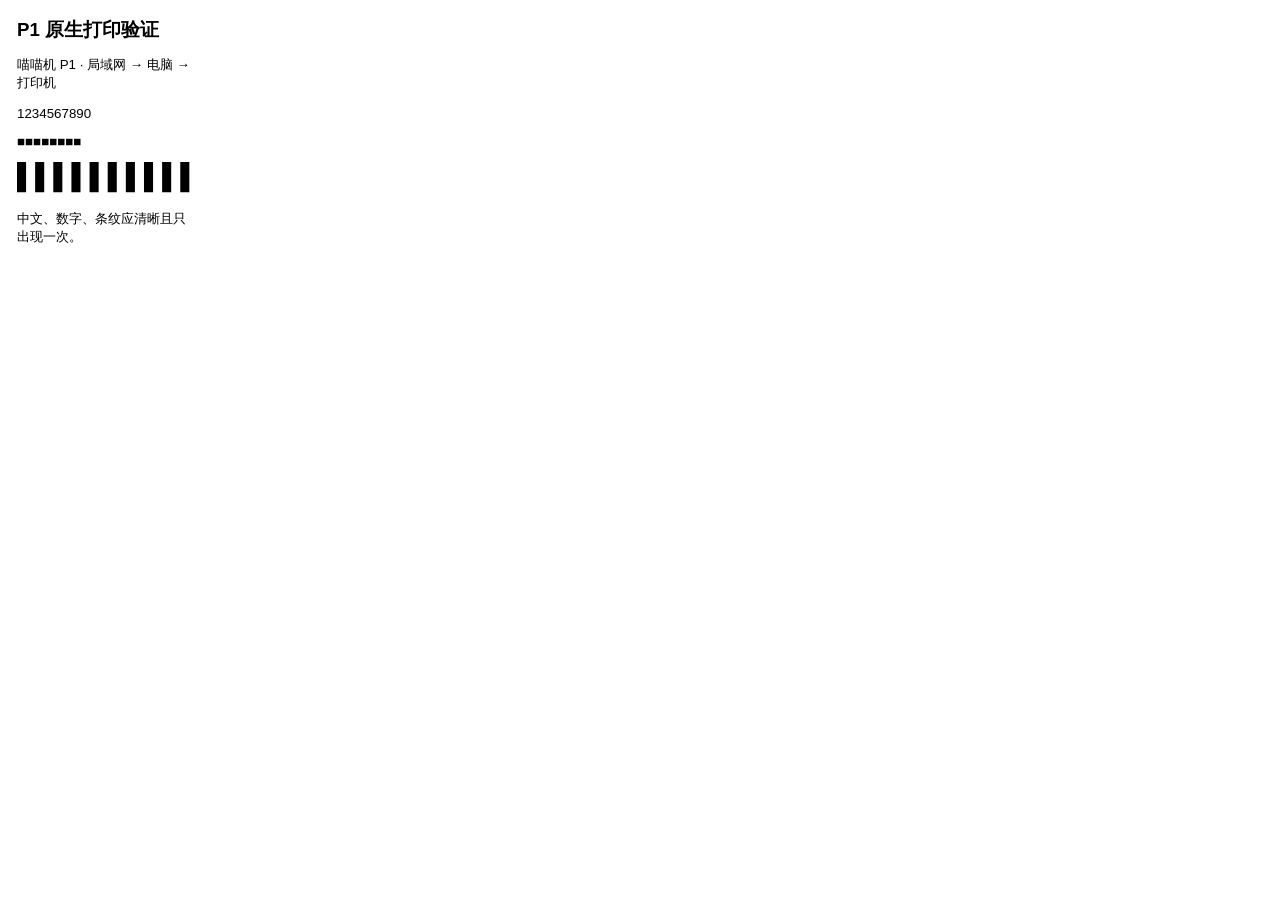
<file: paperang_p1/static/test-page.html>
<!doctype html><html lang="zh-CN"><meta charset="utf-8"><meta name="viewport" content="width=device-width,initial-scale=1"><title>P1 原生打印验证</title>
<style>
@page { size: auto; margin: 4.5mm; }
body { font-family: sans-serif; color: black; background: white; max-width: 48mm; margin: 4.5mm; }
h1 { font-size: 14pt; } p { font-size: 10pt; }
.bars { height: 8mm; background: repeating-linear-gradient(90deg,black 0,black 2mm,white 2mm,white 4mm); print-color-adjust:exact; }
@media print { body { max-width: none; margin: 0; } h1 { font-size: clamp(12pt, 4vw, 20pt); margin: 0 0 3mm; } p { font-size: clamp(9pt, 3vw, 14pt); margin: 0 0 3mm; } svg { display: block; margin-bottom: 3mm; } }
</style>
<h1>P1 原生打印验证</h1><p>喵喵机 P1 · 局域网 → 电脑 → 打印机</p>
<p>1234567890</p><p>■■■■■■■■</p><svg width="100%" height="8mm" viewBox="0 0 100 10" preserveAspectRatio="none" aria-label="黑白条纹"><path fill="black" d="M0 0h5v10H0z M10 0h5v10H10z M20 0h5v10H20z M30 0h5v10H30z M40 0h5v10H40z M50 0h5v10H50z M60 0h5v10H60z M70 0h5v10H70z M80 0h5v10H80z M90 0h5v10H90z"/></svg>
<p>中文、数字、条纹应清晰且只出现一次。</p></html>
</file>
